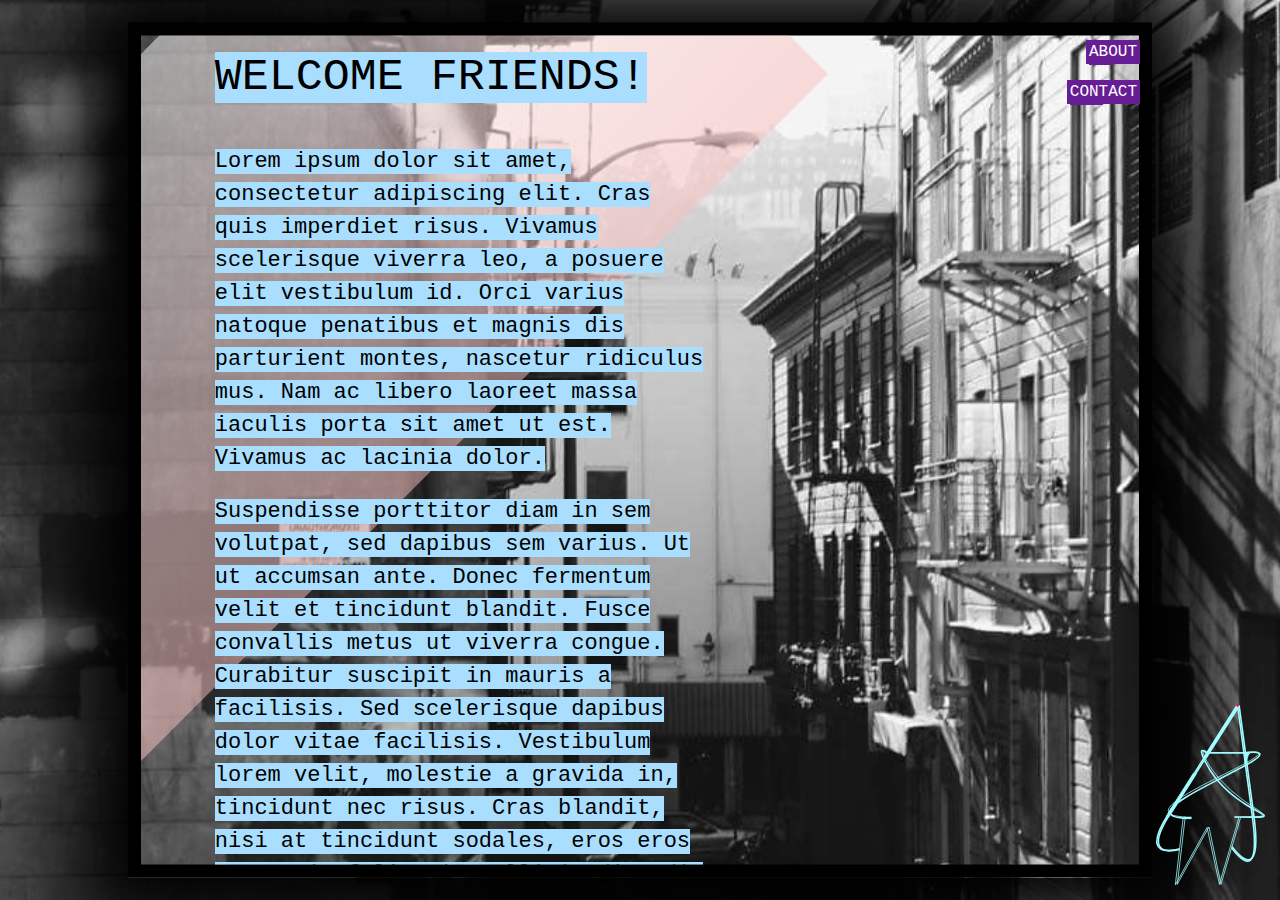
<file: index.html>
<html>
<head>
	<link rel="stylesheet" type="text/css" href="css/styles.css">
</head>
<body>
	<!--<img src="Asset.svg">-->
	<p id="about">ABOUT</p>
	<p id="contact">CONTACT</p>
	<img src="Asset2.svg" id="logo">
	<div class="content-wrapper">
		<div class="content" id="c2">
		</div>
		<div class="hide-scrollbar" id="welcome">
			<div id="content-box">
				<p>
					<span>
						<span class="ps">
							WELCOME FRIENDS!
						</span>
						<br>
						Lorem ipsum dolor sit amet, consectetur adipiscing elit. Cras quis imperdiet risus. Vivamus scelerisque viverra leo, a posuere elit vestibulum id. Orci varius natoque penatibus et magnis dis parturient montes, nascetur ridiculus mus. Nam ac libero laoreet massa iaculis porta sit amet ut est. Vivamus ac lacinia dolor.
					</span>
				</p>
				<p>
					<span>
						Suspendisse porttitor diam in sem volutpat, sed dapibus sem varius. Ut ut accumsan ante. Donec fermentum velit et tincidunt blandit. Fusce convallis metus ut viverra congue. Curabitur suscipit in mauris a facilisis. Sed scelerisque dapibus dolor vitae facilisis. Vestibulum lorem velit, molestie a gravida in, tincidunt nec risus. Cras blandit, nisi at tincidunt sodales, eros eros venenatis felis, in sollicitudin odio erat ut metus. Donec vel maximus diam. In hac habitasse platea dictumst. Donec posuere dui quis faucibus rhoncus. 
					</span> 
				</p>
			</div>
		</div>
		<div class="hide-scrollbar" id="two">
			<div id="content-box">
				<p>
					<span>
						<span class="ps">
							ABOUT ME
						</span>
						<br>
						Lorem ipsum dolor sit amet, consectetur adipiscing elit. Cras quis imperdiet risus. Vivamus scelerisque viverra leo, a posuere elit vestibulum id. Orci varius natoque penatibus et magnis dis parturient montes, nascetur ridiculus mus. Nam ac libero laoreet massa iaculis porta sit amet ut est. Vivamus ac lacinia dolor.
					</span>
				</p>
				<p>
					<span>
						Suspendisse porttitor diam in sem volutpat, sed dapibus sem varius. Ut ut accumsan ante. Donec fermentum velit et tincidunt blandit. Fusce convallis metus ut viverra congue. Curabitur suscipit in mauris a facilisis. Sed scelerisque dapibus dolor vitae facilisis. Vestibulum lorem velit, molestie a gravida in, tincidunt nec risus. Cras blandit, nisi at tincidunt sodales, eros eros venenatis felis, in sollicitudin odio erat ut metus. Donec vel maximus diam. In hac habitasse platea dictumst. Donec posuere dui quis faucibus rhoncus. 
					</span> 
				</p>
			</div>
		</div>
	</div>

	<div id="side-form">
		<form>
			<div>
				<h3>LETS TALK!</h3>
				<hr>
				<input class="form-txt" type="text" id="name" placeholder="YOUR NAME" required="">
				<input class="form-txt" type="text" id="email" placeholder="YOUR EMAIL" required="">
				<div id="message-wrapper">
					<textarea class="form-txt" id="message" placeholder="HOW MAY I HELP?" required=""></textarea>
				</div>

			</div>
		</form>
	</div>

	<script src="js/index.js"></script>
</body>
</html>
</file>
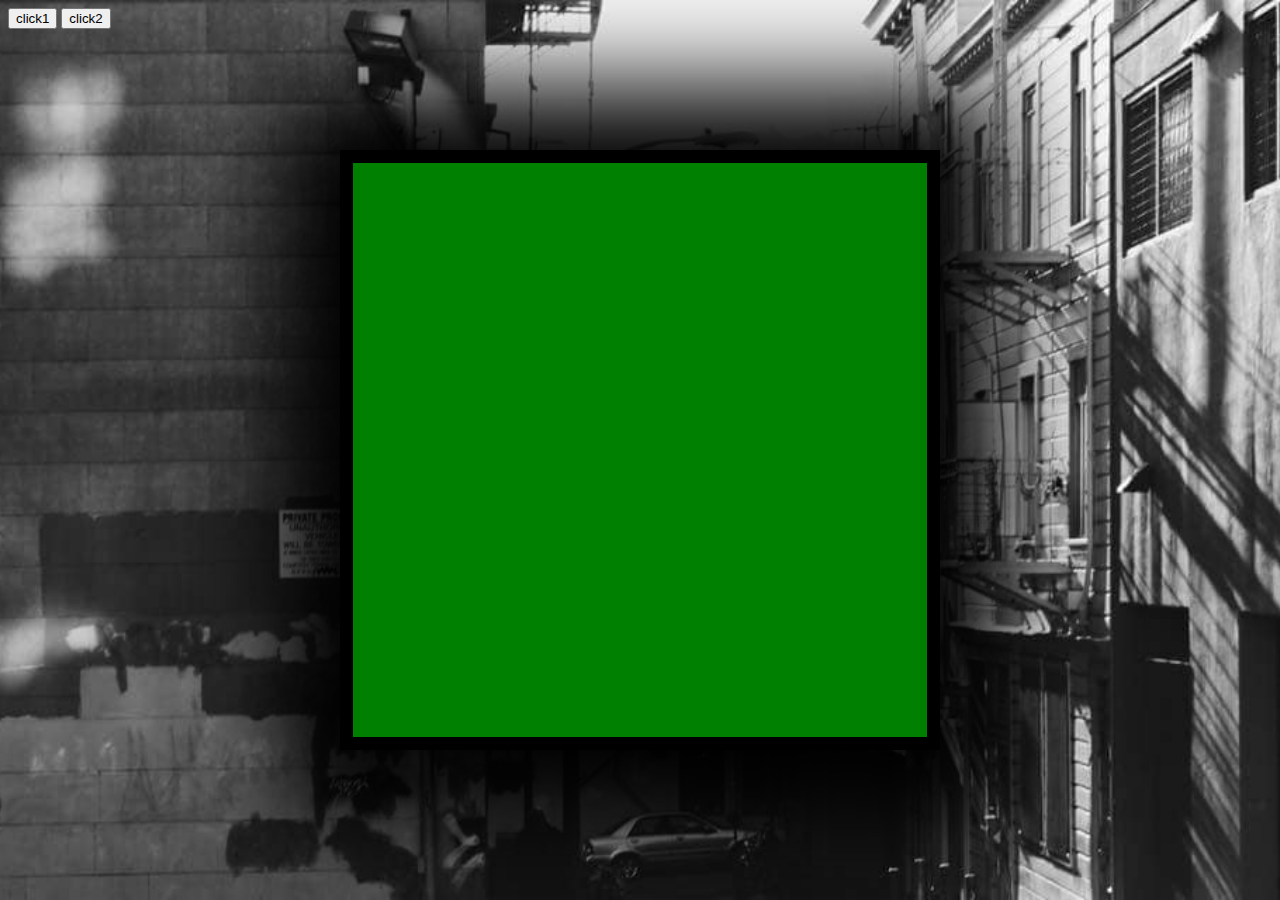
<file: js/index.html>
<!DOCTYPE html>
<html>
<head>
	<title></title>
	<style>

	body {
		background: url(../css/img/backgroundgrey2.png);
		background-position: fixed;
		background-attachment: fixed;
		background-position: center;
		background-repeat: no-repeat;
		background-size: cover;
	}
	#content-wrapper {
		width: 600px;
		height: 600px;
		overflow: hidden; border: 13px solid black;
		position: absolute;
		top: 50%;
		left: 50%;
		-webkit-transform: translate(-50%, -50%);
		-moz-transform: translate(-50%, -50%);
		-o-transform: translate(-50%, -50%);
		transform: translate(-50%, -50%);
		box-shadow: 0px 2px 93px 66px black;
		-webkit-box-sizing: border-box; /* Safari/Chrome, other WebKit */
		-moz-box-sizing: border-box;    /* Firefox */
		box-sizing: border-box; 
		overflow: hidden;
	}
	#contentHolder {
		width: 100%;
	}

	#content-box {
		position:  relative;
		width: 100%;
		height: 100%;
		box-shadow: 0px 80px 
		110px -40px rgba(86, 119, 119, 0.68),
		0px 5px 20px rgba(0, 0, 0, 0.1);
		z-index: 2;
		overflow: auto;
		margin-right: 14px;
		padding-right: 28px;
		top:70px;

	}

	.hide-scrollbar {
		overflow: hidden;
		font-size: 22px;

	}

	#Welcome {
		width: 100%;
		height: 600px;
		min-height: 600px;
		
		background: green;
		-moz-transition: all 1s ease-in-out;
		-webkit-transition: all 1s ease-in-out;
		-o-transition: all 1s ease-in-out;
		transition: all 1s ease-in-out;
	}

	#Contact {
		width: 100%;
		height: 600px;
		min-height: 600px;
		
		background: red;
		-moz-transition: all 1s ease-in-out;
		-webkit-transition: all 1s ease-in-out;
		-o-transition: all 1s ease-in-out;
		transition: all 1s ease-in-out;
	}

	#About {
		width: 100%;
		height: 600px;
		min-height: 600px;
		background: yellow;
		transform: translate(100%, -200%);
		-moz-transition: all 1s ease-in-out;
		-webkit-transition: all 1s ease-in-out;
		-o-transition: all 1s ease-in-out;
		transition: all 1s ease-in-out;
	}

</style>
</head>
<body>
	<div id= "content-wrapper">
		<div id ="contentHolder" class="hide-scrollbar">
			<div class="content-box"  id="Welcome">
			</div>

			<div class="content-box" id="Contact">
			</div>
		</div>
		<div class="hide-scrollbar" id= "About">
			<div class="content-box">

			</div>
		</div>
	</div>
	<button id="clickMe1">click1</button>
	<button id="clickMe2">click2</button>
	

	<script type="text/javascript">
		var click1 = document.getElementById('clickMe1'),
		click2 = document.getElementById('clickMe2'),
		Welcome = document.getElementById('Welcome'),
		Contact = document.getElementById('Contact'),
		About = document.getElementById('About'),
		wrapper = document.querySelector('body');

		click1.onclick = function() {
			setTimeout( function(){
				if (wrapper.classList.contains('side-clicked')) {
					AboutDefault();
					click2.onclick.stopPropagation();
				} else if (!wrapper.classList.contains('side-clicked') && wrapper.classList.contains('above-clicked')) {
					ContactDefault();
					 AboutActive();
					 click2.onclick.stopPropagation();
				} else {
					AboutActive();
					click2.onclick.stopPropagation();
				}

			}, 50);
		}

		click2.onclick = function() {

			setTimeout(function(){
				if (wrapper.classList.contains('above-clicked')) {
					ContactDefault();
					click2.onclick.stopPropagation();
				} else if (!wrapper.classList.contains('above-clicked') && wrapper.classList.contains('side-clicked') ) {
					AboutDefault();
					ContactActive();
					click2.onclick.stopPropagation();
				}else {
					ContactActive();
					click2.onclick.stopPropagation();
				}

			}, 50);
		}


		function AboutDefault() {
			wrapper.classList.remove("side-clicked");
			About.style.webkitTransform = 'translate(100%, -200%)';
			About.style.MozTransform = 'translate(100%, -200%)';
			About.style.transform = 'translate(100%, -200%)';
		}

		function AboutActive() {
			wrapper.classList.add("side-clicked");
			About.style.webkitTransform = 'translate(0%, -200%)';
			About.style.MozTransform = 'translate(0%, -200%)';
			About.style.transform = 'translate(0%, -200%)';
		}

		function ContactDefault(){
			wrapper.classList.remove("above-clicked");
			Contact.style.webkitTransform = 'translateY(0%)';
			Contact.style.MozTransform = 'translateY(0%)';
			Contact.style.transform = 'translateY(0%)';
		}

		function ContactActive(){
			wrapper.classList.add("above-clicked");
			Contact.style.webkitTransform = 'translateY(-100%)';
			Contact.style.MozTransform = 'translateY(-100%)';
			Contact.style.transform = 'translateY(-100%)';
		}

		

	</script>
</body>
</html>
</file>
<file: css/styles.css>
* {
    padding: 0;
    margin: 0;
    font-family: courier;
    cursor: url(img/asset.png), default; 
}

body {
    background: url(img/backgroundgrey2.png);
    background-position: fixed;
    background-attachment: fixed;
    background-position: center;
    background-repeat: no-repeat;
    background-size: cover;
}

h3 {
    margin: 20px;
    color:#b7faff;
}

#logo {
    position: absolute;
    right: 15px;
    bottom: 15px;
    z-index: 1;
    width: 109px;
}

#about {
    color:white;
    position:absolute;
    top: 40px;
    right: 140px;
    font-size: 16px;
    z-index: 5000;

}

#about::before, #contact::before {
    position: absolute;
    top: 5px;
    content: ' ';
    background: #671d95;
    width: 45%;
    z-index: -1;
    height: 20px;
    -webkit-transition: 100ms linear;
    -o-transition: 100ms linear;
    -moz-transition: 100ms linear;
    transition: 100ms linear;

}

#contact {
    color:white;
    position:absolute;
    top: 80px;
    right: 140px;
    font-size: 16px;
    z-index: 5000;
}


#contact, #about {
    background: #671d95;
    padding: 3px;
}

.clicked #contact::before {
    width: 120%;
}



#contact-form {
    background: #1f231fe6;
    position: relative;
    top: 0;
    transform: translate(0%, -300%);
    -webkit-transition: 1550ms linear;
    -o-transition: 1550ms linear;
    -moz-transition: 1550ms linear;
    transition: 1550ms linear;

}

#two {
    top: 0;
    -webkit-transform: translate(100%, -100%);
    -moz-transform: translate(100%, -100%);
    -o-transform: translate(100%, -100%);
    transform: translate(100%, -100%);
    -webkit-transition: 1550ms ease-in-out;
    -o-transition: 1550ms ease-in-out;
    -moz-transition: 1550ms ease-in-out;
    transition: 1550ms ease-in-out;

}

.about-clicked #two {
    -webkit-transform: translate(0%, -100%);
    -moz-transform: translate(0%, -100%);
    -o-transform: translate(0%, -100%);
    transform: translate(0%, -100%);
    -webkit-transition: 1550ms ease-in-out;
    -o-transition: 1550ms ease-in-out;
    -moz-transition: 1550ms ease-in-out;
    transition: 1550ms ease-in-out;
} 

.about-clicked #welcome {
    -webkit-transform: translateX(-100%);
    -moz-transform: translateX(-100%);
    -o-transform: translateX(-100%);
    transform: translateX(-100%);
    -webkit-transition: 1550ms ease-in-out;
    -o-transition: 1550ms ease-in-out;
    -moz-transition: 1550ms ease-in-out;
    transition: 1550ms ease-in-out;
}

.side-clicked #contact-form {
    -webkit-transform: translate(0%, -200%);
    -moz-transform: translate(0%, -200%);
    -o-transform: translate(0%, -200%);
    transform: translate(0%, -200%);
    -webkit-transition: 1550ms ease-in-out;
    -o-transition: 1550ms ease-in-out;
    -moz-transition: 1550ms ease-in-out;
    transition: 1550ms ease-in-out;
}

.side-clicked #welcome {
    -webkit-transform: translateY(100%);
    -moz-transform: translateY(100%);
    -o-transform: translateY(100%);
    transform: translateY(100%);
    -webkit-transition: 1550ms ease-in-out;
    -o-transition: 1550ms ease-in-out;
    -moz-transition: 1550ms ease-in-out;
    transition: 1550ms ease-in-out;
}

.about-clicked #about, .about-clicked #about::before {
    background: red;
}

.side-clicked #contact, .side-clicked #contact::before  {
    background: red;
}

.side-clicked #logo {
    z-index: 0;
}
#about:hover {
    cursor: default;
    -webkit-transition: 100ms linear;
    -o-transition: 100ms linear;
    -moz-transition: 100ms linear;
    transition: all 100ms linear;
}

#about:hover::before {
    content:' ';
    -webkit-transition: 100ms linear;
    -o-transition: 100ms linear;
    -moz-transition: 100ms linear;
    transition: all 100ms linear;
    width: 130%;
    height: 20px;
}

#contact:hover::before {
    content:' ';
    -webkit-transition: 100ms linear;
    -o-transition: 100ms linear;
    -moz-transition: 100ms linear;
    transition: all 100ms linear;
    width: 130%;
    height: 20px;
}

#contact:hover {
    cursor: default;
}

#menu-tag {
    text-align: center;
    font-size: 10px;
    color: white;
}

.clicked #menu-tag p {
    display: none;
}

#nav-menu {
    position: fixed;
    height: 40px;
    width: 100%;
    top: 129px;
    background: rgba(24, 21, 24, 0.92);
    z-index: 1000;
    -webkit-transform: translateY(-100%);
    -moz-transform: translateY(-100%);
    -o-transform: translateY(-100%);
    transform: translateY(-100%);
    -webkit-transform: translateY(-100%);
    -webkit-transition: all 1550ms ease-in-out;
    -moz-transition: all 1550ms ease-in-out;
    -o-transition: all 1550ms ease-in-out;
    transition: all 1550ms ease-in-out;
}

#nav-index {
    float: right;
    list-style: none;
}

.nav-list {
    position: relative;
    display: inline-block;
    z-index: 1001;
    -webkit-transform: translateY(-100%);
    -moz-transform: translateY(-100%);
    -o-transform: translateY(-100%);
    transform: translateY(-100%);
    -webkit-transition: 1550ms linear;
    -o-transition: 1550ms linear;
    -moz-transition: 1550ms linear;
    transition: all 1550ms ease-in-out;
    font-family: helvetica;
}


#nav-index, .nav-list, #nav-menu a {
    cursor: url(img/asset.png), auto;
}

.nav-list a {
    color: #ffeded;
    text-decoration: none;
}

.nav-list:hover {
    background: rgba(24, 21, 24, 1);
}

.clicked #nav-menu, .clicked .nav-list {
    -webkit-transform: translateY(0%);
    -moz-transform: translateY(0%);
    -o-transform: translateY(0%);
    transform: translateY(0%);
}

.clicked .nav-list {
    padding: 10px 20px;
}

#c2 {
    height: 400px;
    width: 100%;
    background: linear-gradient(178deg, #ffffff, #f33b3b, #81f8ff);
    background-size: 600% 600%;
    -webkit-animation: AnimationName 17s ease infinite;
    -moz-animation: AnimationName 17s ease infinite;
    -o-animation: AnimationName 17s ease infinite;
    animation: AnimationName 17s ease infinite;
    position: absolute;
    top: 0px;
    -webkit-transform: rotate(-45deg);
    -moz-transform: rotate(-45deg);
    -o-transform: rotate(-45deg);
    transform: rotate(-45deg);
    left: -427px;
    margin: 0;
    opacity: .5;
}

.content-wrapper {
    background-repeat: repeat;
    background-attachment: scroll;
    background-position-x: 0%;
    background-position-y: 0%;
    background-attachment: fixed;
    background-position: center;
    background-repeat: no-repeat;
    background-size: cover;
    width: 80%;
    height: 95vh;
    margin: auto;
    border: 13px solid black;
    position: absolute;
    top: 50%;
    left: 50%;
    -webkit-transform: translate(-50%, -50%);
    -moz-transform: translate(-50%, -50%);
    -o-transform: translate(-50%, -50%);
    transform: translate(-50%, -50%);
    box-shadow: 0px 2px 93px 66px black;
    -webkit-box-sizing: border-box; /* Safari/Chrome, other WebKit */
    -moz-box-sizing: border-box;    /* Firefox */
    box-sizing: border-box; 
    overflow: hidden;
}

.content {
    width: 90%;
    position: relative;
    padding: 5%;
    color: black;
    font-size: 22px;
    display: flex;
    flex-wrap: wrap;
    overflow: hidden;
}

#content-box {
    position:  relative;
    width: 100%;
    height: 105%;
    box-shadow: 0px 80px 
    110px -40px rgba(86, 119, 119, 0.68),
    0px 5px 20px rgba(0, 0, 0, 0.1);
    z-index: 2;
    overflow: auto;
    margin-right: 14px;
    padding-right: 28px;
    

}

.side-clicked #content-box {
    top:0px;
}

.hide-scrollbar {
   overflow: hidden;
   font-size: 22px;
}

.hide-scrollbar p {
    padding: 1% 10%;
    line-height: 1.5;
    font-weight: 100;
    font-weight: 100;
    position: relative;
    width: 50%;
    font-weight: 100;
    top: -36px;
    left: -26px;
    z-index: 6;
}

.hide-scrollbar span {
    background-color: #A9DEFF;
}

.ps {
    font-size: 45px;
    line-height: 3;
    -webkit-animation: textFade 1s ease;
    -moz-animation: textFade 1s ease;
    -o-animation: textFade 1s ease;
    animation: textFade 1s ease;
}

#welcome {
    min-height: 45vh;
    -webkit-transform: translate(0%, 0%);
    -moz-transform: translate(0%, 0%);
    -o-transform: translate(0%, 0%);
    transform: translate(0%, 0%);
    -webkit-transition: 1550ms ease-in-out;
    -o-transition: 1550ms ease-in-out;
    -moz-transition: 1550ms ease-in-out;
    transition: 1550ms ease-in-out;
}

#side-form {
    min-height: 600px;
    position: fixed;
    height: 98%;
    width: 500px;
    background-color: #363535e6;
    top: 6px;
    bottom: 0;
    right: 0;
    z-index: 8999;
    border: 2px solid #7e7878;
    border-radius: 6px;
    border-right-color: transparent;
    border-top-right-radius: 0px;
    border-bottom-right-radius: 0px;
    -webkit-transform: translateX(100%);
    -moz-transform: translateX(100%);
    -o-transform: translateX(100%);
    transform: translateX(100%);
    -webkit-transition: -webkit-transform .4s ease-in-out;
    -moz-transition: transform .4s ease-in-out;
    -o-transition: transform .4s ease-in-out;
    transition: transform .4s ease-in-out;
}

.side-clicked #side-form {
    box-shadow: -9px 8px 37px #343333;
    -webkit-transform: translateX(0%);
    -moz-transform: translateX(0%);
    -o-transform: translateX(0%);
    transform: translateX(0%);
}

.side-clicked #side-nav {
    background-color: #2ed3ff;
    -webkit-transform: translateX(12px);
    -moz-transform: translateX(12px);
    -o-transform: translateX(12px);
    transform: translateX(12px);
}

form > div {
    width: 80%;
    margin: auto;
}

.form-txt {
    width: 100%;
    font-size: 18px;
    margin: 35px auto 0px auto;
    padding: 10px;
    font-weight: 100;
    box-shadow: -13px 1px 0px -5px #dd5050;
    border: 0px;
}

.form-txt:focus {
    font-weight: 100;
    box-shadow: -13px 1px 0px -5px #befdff;
}

#message {
    position: relative;
    height: 250px;
    
}

@-webkit-keyframes textFade {
    0% {opacity: 0;}
    50%{color: #f33b3b;}
    100%{color:black; opacity: 100%;}
}

@-moz-keyframes textFade {
    0% {opacity: 0;}
    50%{color: #f33b3b;}
    100%{color:black; opacity: 100%;}
}

@keyframes textFade {
    0% {opacity: 0;}
    50%{color: #f33b3b;}
    100%{color:black; opacity: 100%;}
}

@-webkit-keyframes AnimationName {
    0%{background-position:43% 0%}
    50%{background-position:58% 100%}
    100%{background-position:43% 0%}
}

@-moz-keyframes AnimationName {
    0%{background-position:43% 0%}
    50%{background-position:58% 100%}
    100%{background-position:43% 0%}
}

@keyframes AnimationName {
    0%{background-position:43% 0%}
    50%{background-position:58% 100%}
    100%{background-position:43% 0%}
}


@media only screen and (max-width: 720px) {

    .content-wrapper {
        width: 100%;
        height: 100%;
        border: 0px;
        overflow: hidden;
    }

    .hide-scrollbar p {
        width: 80%;
    }

    .ps {
        line-height: 8;
    }
   
    #about, #contact {
        top: 20px;
    }
    #contact {
        right: 30px;
        -webkit-transition: 150ms linear;
        -moz-transition: 150ms linear;
        -o-transition: 150ms linear;
        transition: 150ms linear;
    }

   .content p {
        width: 100%;
        position: relative;
        top: 0px;
        left: 0px;
        padding: 0;
    }

} 

@media only screen and (max-width: 680px) {
    #logo {
        z-index: 0;
    }
    #contact, #about {
        background: #671d95;
        padding: 3px;
    }

}

@media only screen and (max-width: 560px) {

   #side-form {
        width: 100%;

    }
}

@media only screen and (max-width: 500px) {

    #content-box {
        top: 0px !important;
        margin-right: 0px;
        padding-right: 0px;
    }

    .ps {
        font-size: 27px;
    }

}


@media only screen and (min-width:720px) and (max-width: 1115px) {

        .hide-scrollbar p {
        width: 60%;
    }
}
</file>
